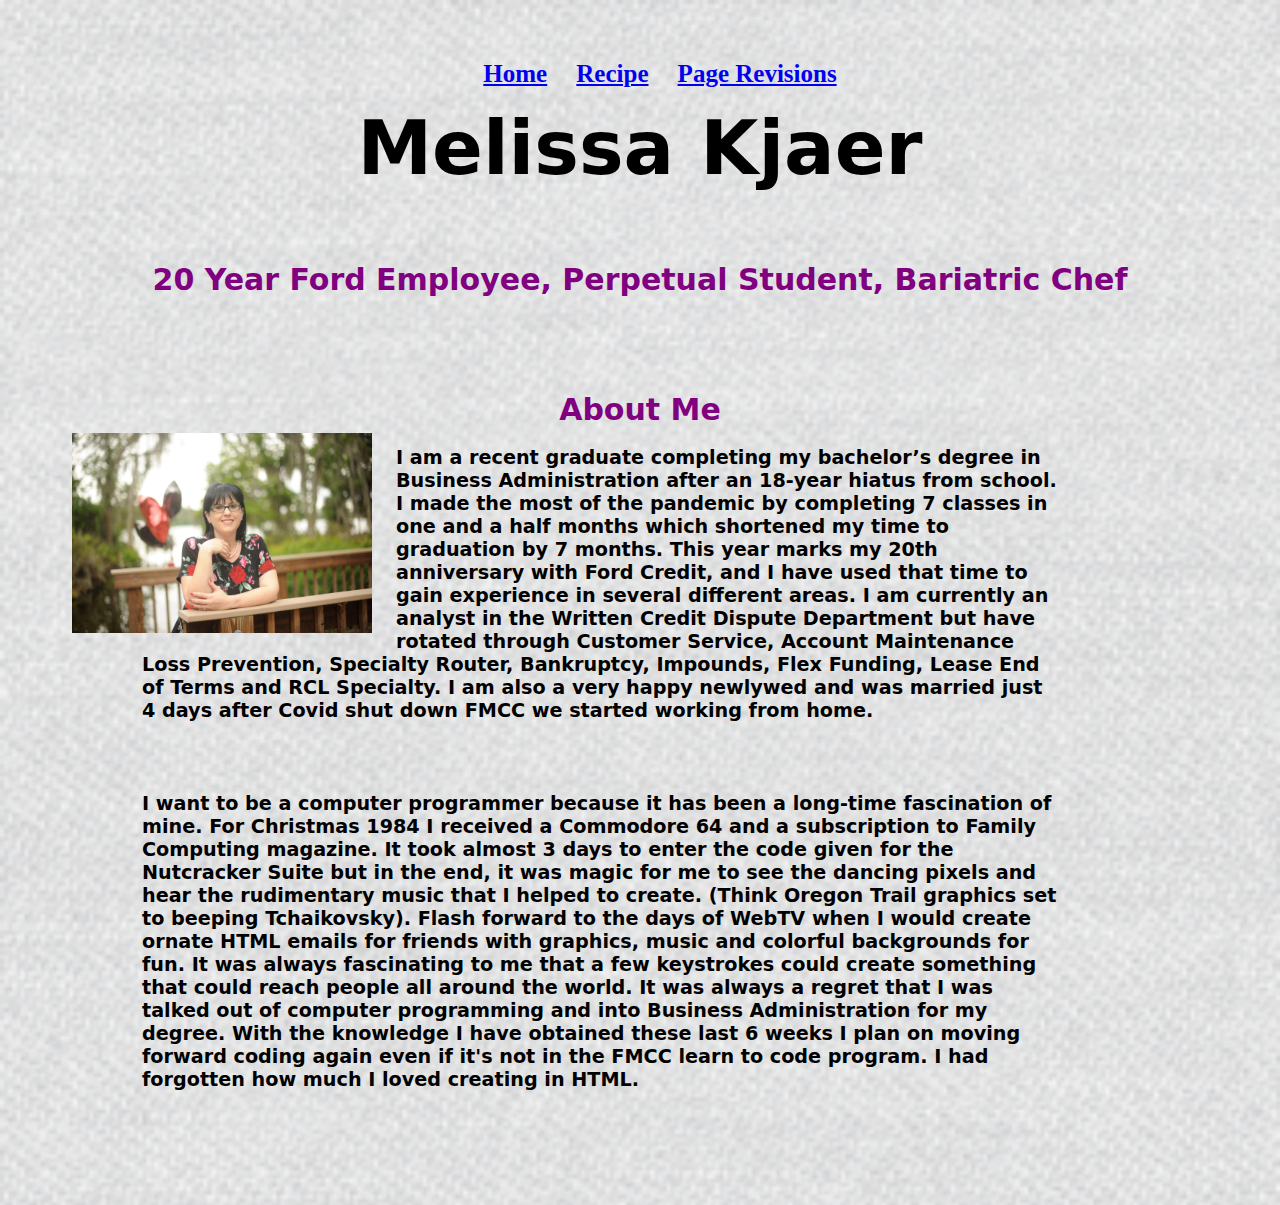
<file: index.html>
<!DOCTYPE html>
<html lang="en">
<head>
    <meta charset="UTF-8">
    <meta http-equiv="X-UA-Compatible" content="IE=edge">
    <meta name="viewport" content="width=device-width, initial-scale=1.0">
    <title>Melissa Kjaer</title>
    <link href="index.css" rel="stylesheet" type="text/css" />
    <link rel="icon" type="image/png" href="favicon-32x32.png">
 
<nav>
<ul>
  <li> 
    <a href="index.html">Home</a>
  </li>
  <li>
    <a href="Recipe.html">Recipe</a>
  </li>
  <li>
    <a href="Revisions.html">Page Revisions</a>
     
  </li>
</ul>
</nav>
<header> <b>Melissa Kjaer</b>
<h2> 20 Year Ford Employee, Perpetual Student, Bariatric Chef</h2>
</header>

<body>
   
    <main>
      <h2>About Me</h2>
      <img id="profile-picture" src="_DSC4214.jpg" alt="Melissa Kjaer" />
        <p>I am a recent graduate completing my bachelor’s degree in Business Administration after an 18-year hiatus from school. 
          I made the most of the pandemic by completing 7 classes in one and a half months which shortened my time to graduation by 7 months. 
          This year marks my 20th anniversary with Ford Credit, and I have used that time to gain experience in several different areas. 
          I am currently an analyst in the  Written Credit Dispute Department but have rotated through Customer Service, Account Maintenance Loss Prevention, Specialty Router, Bankruptcy, Impounds, Flex Funding, Lease End of Terms and RCL Specialty. 
          I am also a very happy newlywed and was married just 4 days after Covid shut down FMCC we started working from home. 
        </p> 
        <p>I want to be a computer programmer because it has been a long-time fascination of mine. 
          For Christmas 1984 I received a Commodore 64 and a subscription to Family Computing magazine. 
          It took almost 3 days to enter the code given for the Nutcracker Suite but in the end, it was magic for me to see the dancing pixels and hear the rudimentary music that I helped to create. (Think Oregon Trail graphics set to beeping Tchaikovsky). 
          Flash forward to the days of WebTV when I would create ornate HTML emails for friends with graphics, music and colorful backgrounds for fun. It was always fascinating to me that a few keystrokes could create something that could reach people all around the world. 
          It was always a regret that I was talked out of computer programming and into Business Administration for my degree. 
          With the knowledge I have obtained these last 6 weeks I plan on moving forward coding again even if it's not in the FMCC learn to code program. 
          I had forgotten how much I loved creating in HTML.  </p>  
</main>
</body>
</html>
</file>
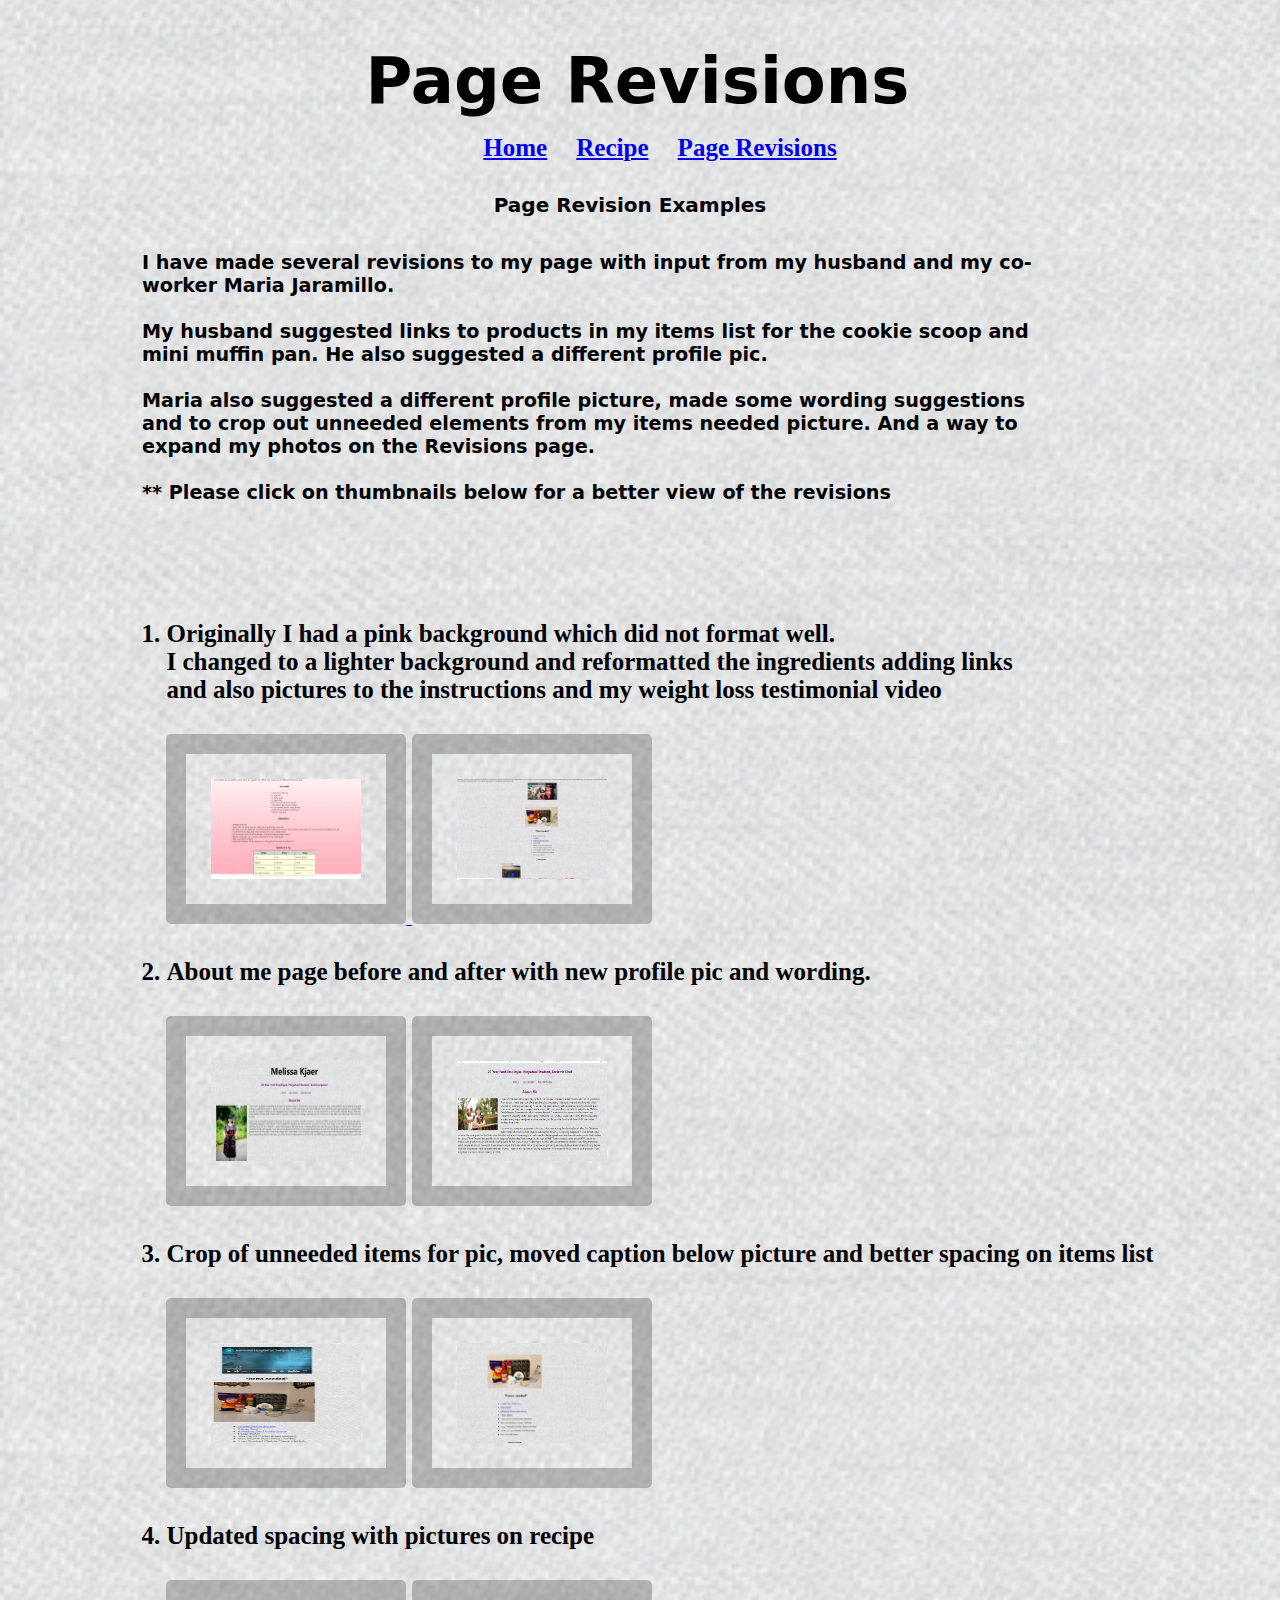
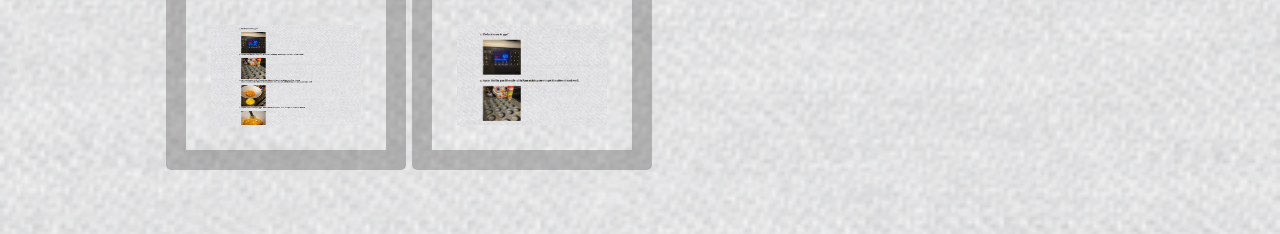
<file: Revisions.html>
<!DOCTYPE html>
<html lang="en">
<head>
    <meta charset="UTF-8">
    <meta http-equiv="X-UA-Compatible" content="IE=edge">
    <meta name="viewport" content="width=device-width, initial-scale=1.0">
    <title>Page Revisions</title>
    <link href="index.css" rel="stylesheet" type="text/css" />
    <link rel="icon" type="image/png" href="favicon-32x32.png">
</head>

<style>
 
 img {
  border: 20px solid rgba(22, 15, 15, 0.24);  
  border-radius: 5px;  
  padding: 25px;  
  width: 150px;  
}

img:hover {
  box-shadow: 0 0 2px 1px rgba(0, 140, 186, 0.5);
}
</style>

<body>
    <h1> <b>Page Revisions</b></h1>
         <nav>
            <ul>
          <li>
            <a href="index.html">Home</a>
          </li>
          <li>
            <a href="Recipe.html">Recipe</a>
          </li>
          <li>
            <a href="Revisions.html">Page Revisions</a>
          </li>
        </ul>
      </nav>
<h5> Page Revision Examples </h5>
      <p> I have made several revisions to my page with input from my husband and  my co-worker Maria Jaramillo. <br>
        <br>My husband suggested links to products in my items list for the cookie scoop and mini muffin pan. He also suggested a different profile pic.<br>
        <br>
        Maria also suggested a different profile picture, made some wording suggestions and to crop out unneeded elements from my items needed picture. 
        And a way to expand my photos on the Revisions page. 
     <br><br>
        <b>** Please click on thumbnails below for a better view of the revisions</b>
     
      </p>
      <ol>
        <li>Originally I had a pink background which did not format well. 
          <br>I changed to a lighter background and reformatted the ingredients adding links</br>
          <b>and also pictures to the instructions and my weight loss testimonial video </br>   </li>
        
          <a target="_blank" href="jpg Recipe page revision.jpg">
          <img src="jpg Recipe page revision.jpg" width="100" height="100" /> </a>
          
          <a target="_blank" href="jpg after recipe page.JPG">
          <img src="jpg after recipe page.JPG" width="100" height="100"/></a>

        <li>About me page before and after with new profile pic and wording. </li>
        <a target="_blank" href="before revisions to home page. change of picture and heading  corrections to paragraphs.PNG">
        <img src="before revisions to home page. change of picture and heading  corrections to paragraphs.PNG" width="100" height="100" /></a>
        
        <a target="_blank" href="about me after change to pic wording spell and verbiage check.PNG">
        <img src="about me after change to pic wording spell and verbiage check.PNG" width="100" height="100" /></a>

        <li>Crop of unneeded items for pic, moved caption below picture  and better spacing on items list  </li>
        <a target="_blank" href="before caption above picture and added video.PNG">
        <img src="before caption above picture and added video.PNG" width="100" height="100" /></a> 
        <a target="_blank" href="routuched itmes needed cropped out other items and nail spacing to items needed list.PNG">
          <img src="routuched itmes needed cropped out other items and nail spacing to items needed list.PNG" width="100" height="100" /></a>

          <li>Updated spacing with pictures on recipe   </li>
          <a target="_blank" href="recipeoldspacing.JPG">
            <img src="recipeoldspacing.JPG" width="100" height="100" /></a> 
            <a target="_blank" href="added space above list items.JPG">
              <img src="added space above list items.JPG" width="100" height="100" /></a>
    

           

</ol>


  </body>

</html>
</file>
<file: index.css>
body {
    font-family: "system-ui";
    padding: 36px 64px;
    margin: 25;
    display: flex;
    flex-flow: column nowrap;
    align-items: center;
    background-image: url("45degreee_fabric.png") ;
    background-size: 100%;
  }
  
   header {
    margin-bottom: 25px;
    text-align: center;
    font-size: 75px;
  }
  header > p {
    margin-top: 0;
    text-align: center;
    
  }
  
  nav li {
    display: inline-block;
    margin: 0 12px;
    font-size: 25px;
  
  }

  table, th, td {
    width: auto;
    border: 1px solid black;
    border-collapse: collapse;
     }
  
 th { background-color: lightgrey;
  height: 30px;

 }

td {
   background-color: rgb(120, 174, 245);
    text-align: left;
    width: 200px;
    height: 25px;
    padding: 10px;
    
}

  h1 {
    margin: 0;
    font-size: 64px;
    margin-left: -5px;
  }
  
  h2 {
    font-size: 30px;
    text-align: center;
    color: purple;
    margin-top: 70px;
    margin-bottom: 0%;
    
  }

  h3 {
    text-align: center;
    color: purple;
    padding-top: 30px;
  }
  
  h4 {
    text-align: justify;
    color: black;
    font-size: 26px;
    margin-top: 26px;
    Margin-bottom: 10px;
  }

  h5 {
    text-align: center;
    margin: 15px;
    font-size: 20px;
    margin-left: -5px;

   }
    #profile-picture {
    float: left;
    width: 300px;
    margin-right: 24px;
    margin-bottom: 15px;
    margin-top: 6px;
    }

    #items-needed {
      float: left;
      width: 450px;
      margin-right: 24px;
      margin-bottom: 15px;
      margin-top: 100px;
    }
    
     
li{
  margin-bottom: 30px;
  margin-top: 30px;
  text-align: left;
  font-family: Georgia, 'Times New Roman', Times, serif;
  font-weight: bold;
  font-size: 25px;

}

p{ text-align: left;
  margin-left: 70px;
  margin-right: 150px;
  margin-bottom: 70px;
  font-size: larger;
  max-width: 1100px;
  font-weight: bold;
}


 
}



img{
  padding-bottom: 20px;
  padding-top: 20px;
}

header,
section,
footer,
aside,
nav,
main,
article
figure{ display: block;
}
</file>
